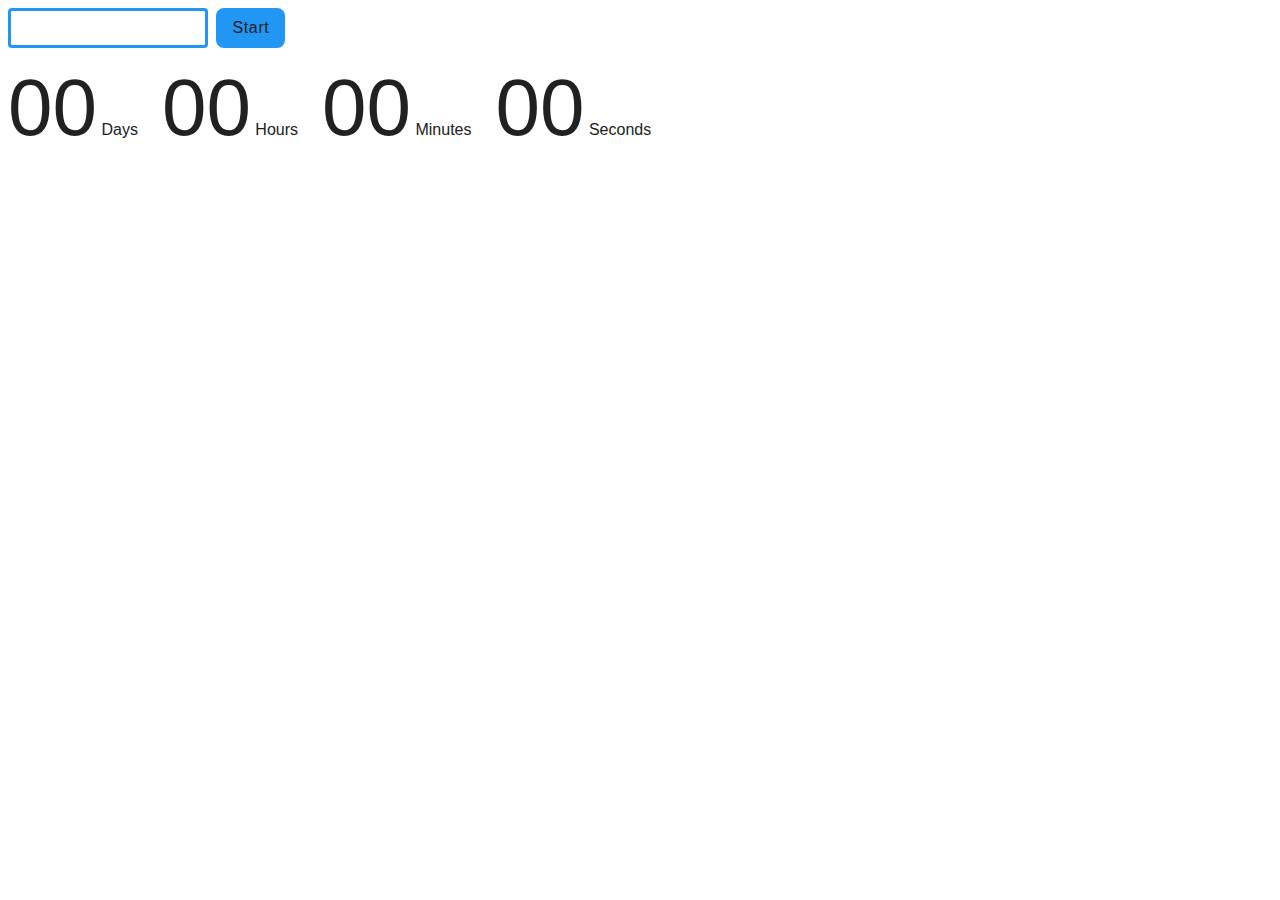
<file: src/1-timer.html>
<!DOCTYPE html>
<html lang="en">
  <head>
    <meta charset="UTF-8" />
    <meta http-equiv="X-UA-Compatible" content="IE=edge" />
    <meta name="viewport" content="width=device-width, initial-scale=1.0" />
    <title>Page 2</title>
    <link rel="stylesheet" href="./css/styles.css" />
  </head>
  <body>
    <main>
      <container>
        <input type="text" id="datetime-picker" />
        <button type="button" data-start>Start</button>
        <div class="timer">
          <div class="field">
            <span class="value" data-days>00</span>
            <span class="label">Days</span>
          </div>
          <div class="field">
            <span class="value" data-hours>00</span>
            <span class="label">Hours</span>
          </div>
          <div class="field">
            <span class="value" data-minutes>00</span>
            <span class="label">Minutes</span>
          </div>
          <div class="field">
            <span class="value" data-seconds>00</span>
            <span class="label">Seconds</span>
          </div>
        </div>
      </container>
    </main>
    <script src="./js/1-timer.js" type="module"></script>
  </body>
</html>
</file>
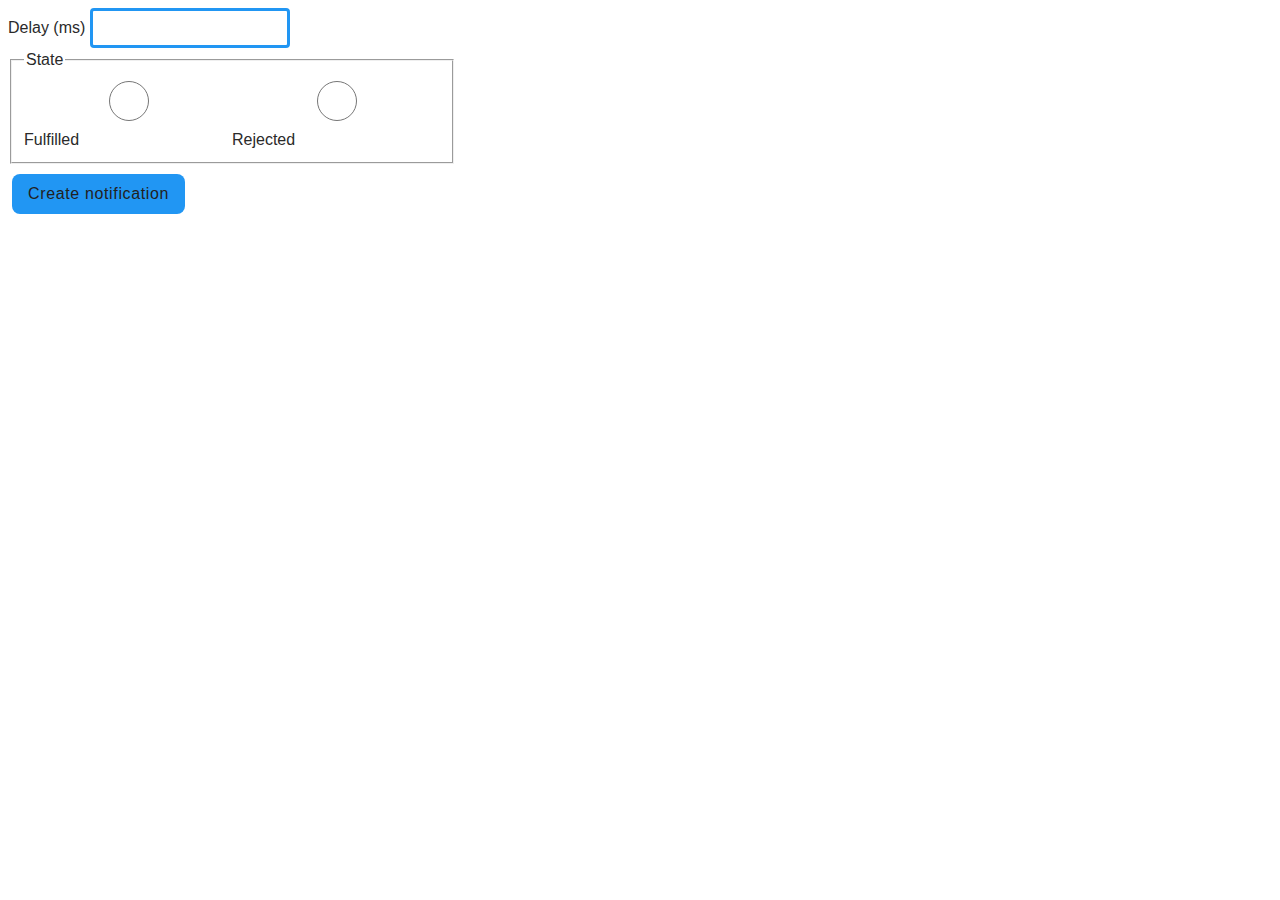
<file: src/2-snackbar.html>
<!DOCTYPE html>
<html lang="en">
  <head>
    <meta charset="UTF-8" />
    <meta http-equiv="X-UA-Compatible" content="IE=edge" />
    <meta name="viewport" content="width=device-width, initial-scale=1.0" />
    <title>Page 3</title>
    <link rel="stylesheet" href="./css/styles.css" />
  </head>
  <body>
    <main>
      <container>
        <form class="form">
          <label>
            Delay (ms)
            <input type="number" name="delay" required />
          </label>

          <fieldset>
            <legend>State</legend>
            <label>
              <input type="radio" name="state" value="fulfilled" required />
              Fulfilled
            </label>
            <label>
              <input type="radio" name="state" value="rejected" required />
              Rejected
            </label>
          </fieldset>

          <button type="submit">Create notification</button>
        </form>
      </container>
    </main>
    <script src="./js/2-snackbar.js" type="module"></script>
  </body>
</html>
</file>
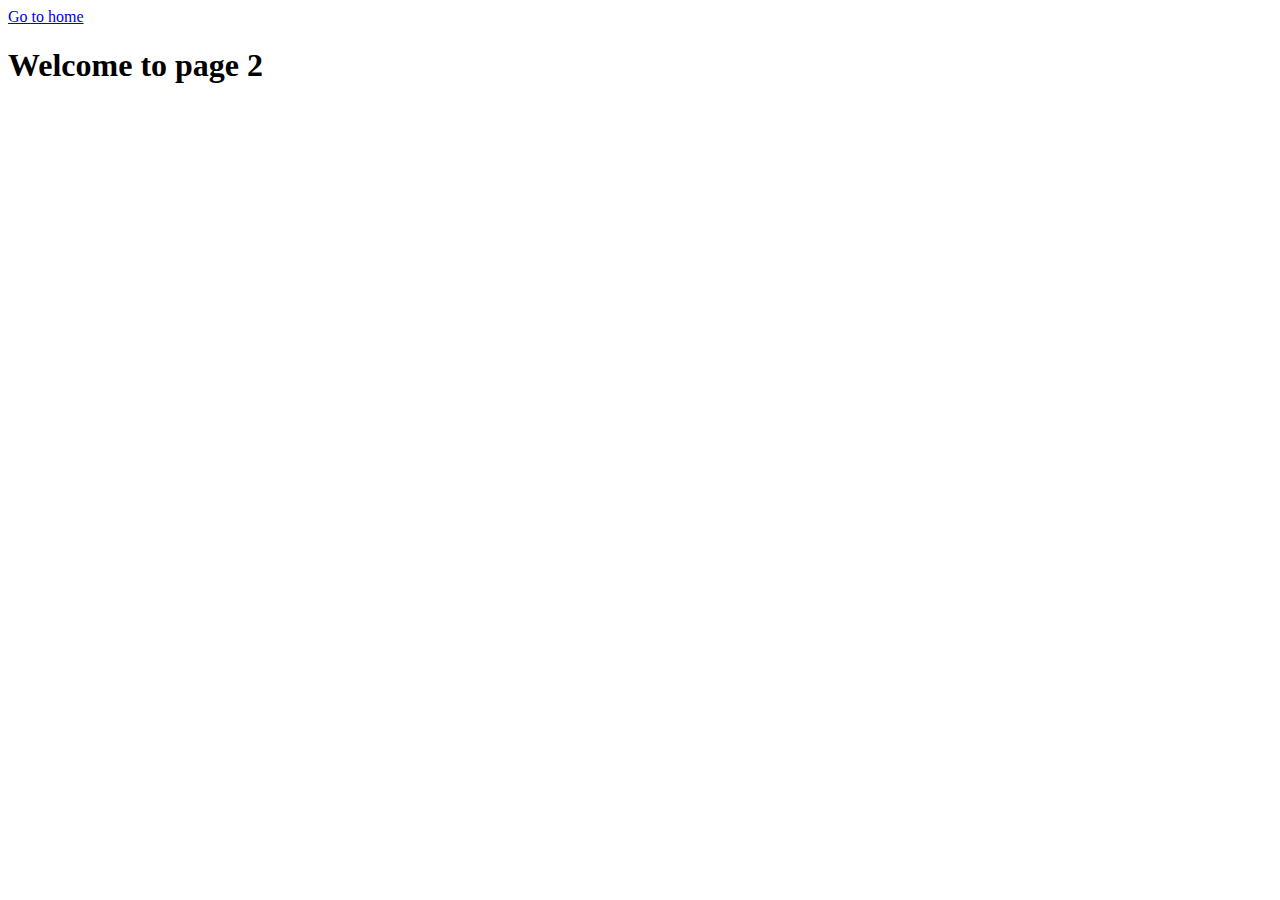
<file: src/page-2.html>
<!DOCTYPE html>
<html lang="en">
  <head>
    <meta charset="UTF-8" />
    <meta http-equiv="X-UA-Compatible" content="IE=edge" />
    <meta name="viewport" content="width=device-width, initial-scale=1.0" />
    <title>Page 2</title>
  </head>
  <body>
    <section>
      <a href="./index.html">Go to home</a>
      <h1>Welcome to page 2</h1>
    </section>
  </body>
</html>
</file>
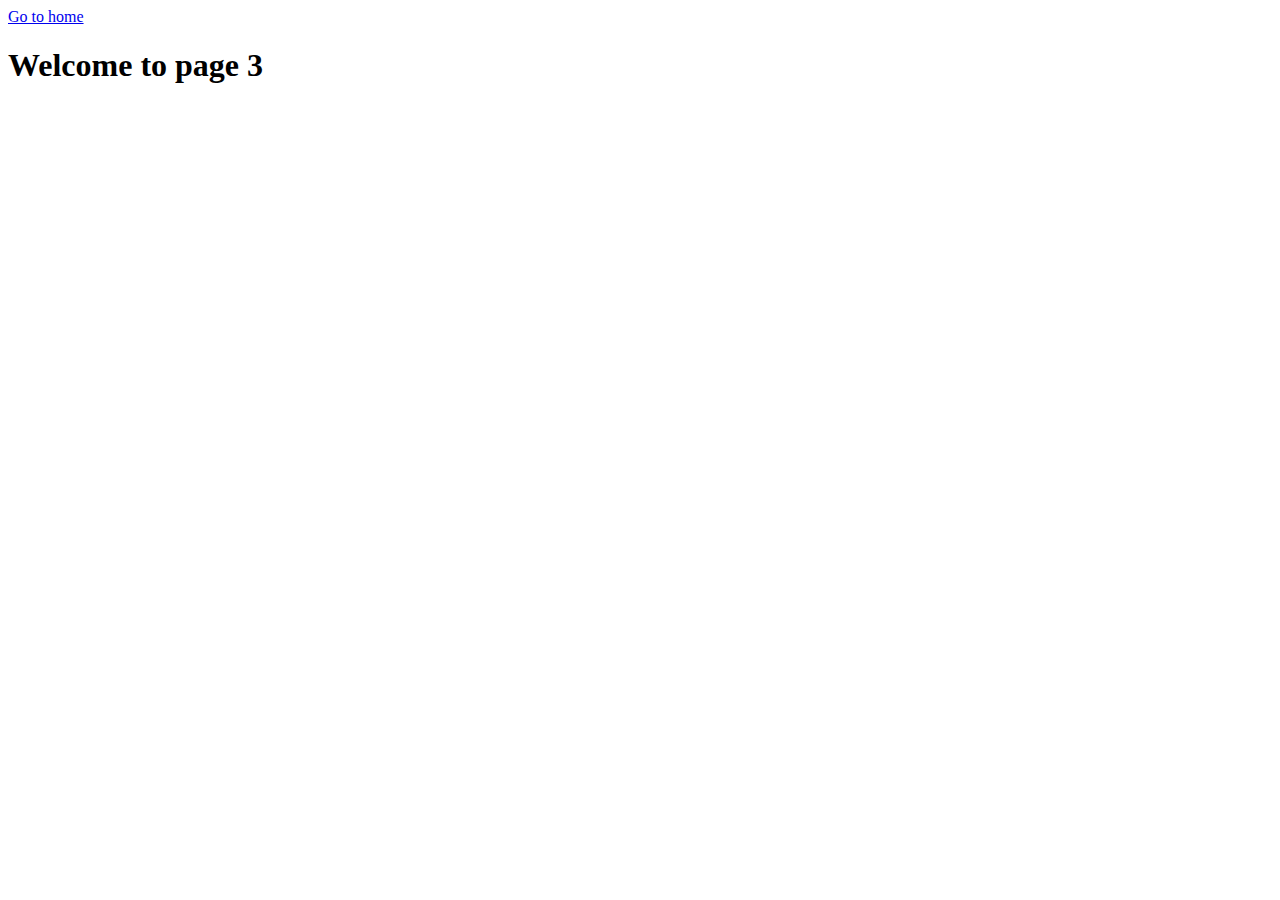
<file: src/page-3.html>
<!DOCTYPE html>
<html lang="en">
  <head>
    <meta charset="UTF-8" />
    <meta http-equiv="X-UA-Compatible" content="IE=edge" />
    <meta name="viewport" content="width=device-width, initial-scale=1.0" />
    <title>Page 3</title>
  </head>
  <body>
    <section>
      <a href="./index.html">Go to home</a>
      <h1>Welcome to page 3</h1>
    </section>
  </body>
</html>
</file>
<file: src/css/styles.css>
*,
*::before,
*::after {
  box-sizing: border-box;
}

body {
  font-family: 'Helvetica Neue', -apple-system, BlinkMacSystemFont, 'Segoe UI',
    Roboto, Oxygen, Ubuntu, Cantarell, 'Open Sans', sans-serif;
  line-height: 1.5;
  color: #2a2a2a;
}

button,
label {
  cursor: pointer;
}

input {
  display: inline;
  font: inherit;
  border-radius: 4px;
  border: solid #2196f3;
  width: 200px;
  height: 40px;
  padding-left: 15px;
}

img {
  display: block;
  max-width: 100%;
  height: auto;
}

.timer {
  display: flex;
  flex-direction: row;
  gap: 24px;
  margin-left: auto;
  margin-right: auto;
  text-align: center;
  color: #212121;
  border-radius: 2px;
}

.value {
  margin-bottom: 15px;
  font-family: "Montserrat", sans-serif;
  font-size: 80px;
  margin-top: 0;
  margin-bottom: 24px;
}

button {
  display: inline-flex;
  margin-left: 4px;
  margin-right: 4px;
  border: 0;
  background-color: #2196f3;
  font-family: "Montserrat", sans-serif;
  font-weight: 500;
  font-size: 16px;
  line-height: 1.5;
  letter-spacing: 0.04em;
  color: #212121;
  padding: 8px 16px;
  cursor: pointer;
  border-radius: 8px;
  height: 40px;
}

button.is-active {
  background-color: #2196f3;
}

fieldset{
  display: flex;
  width: 360px;
  margin-bottom: 10px;
}
</file>
